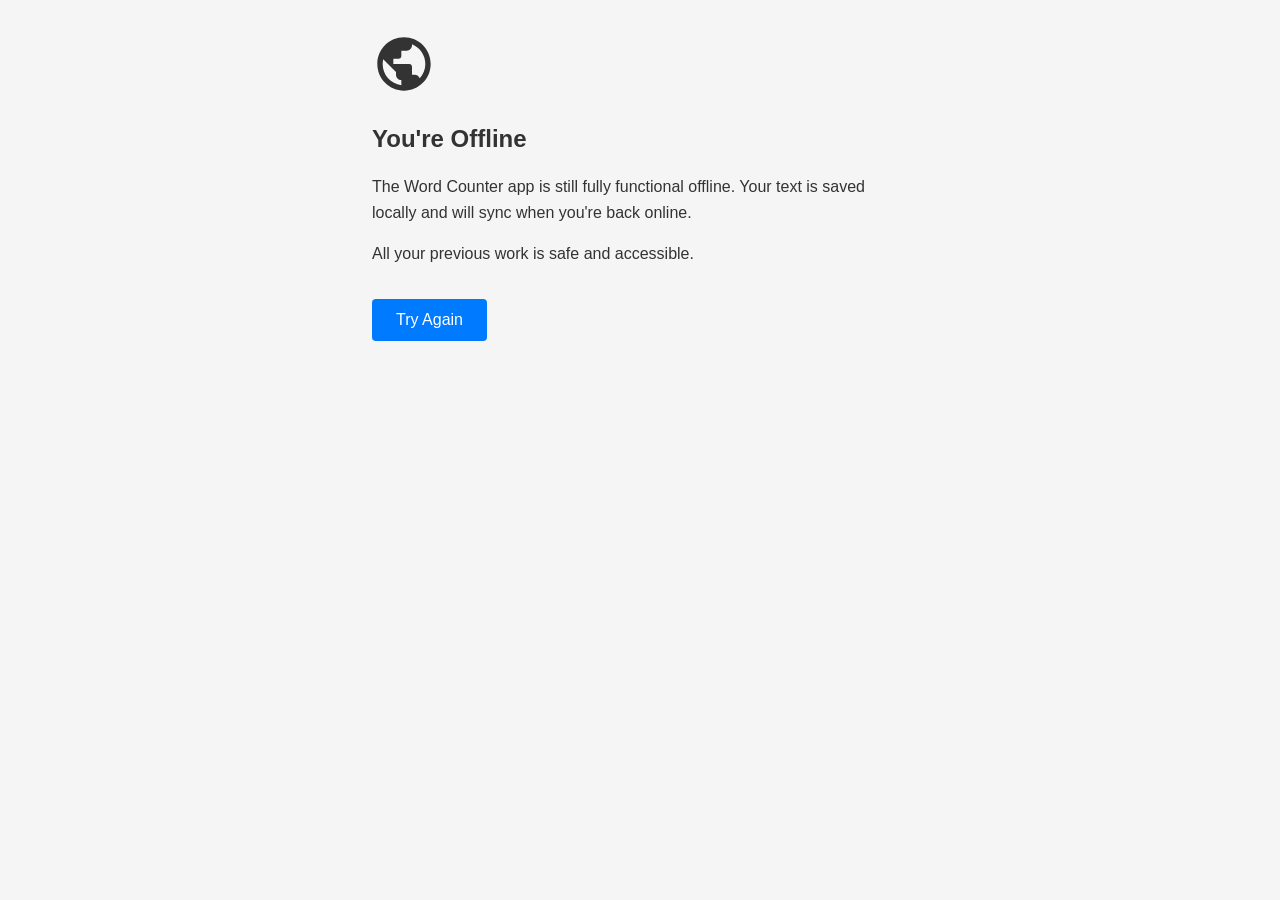
<file: offline.html>
<!DOCTYPE html>
<html lang="en">
<head>
    <meta charset="utf-8">
    <title>Word Counter - Offline</title>
    <meta name="viewport" content="width=device-width, initial-scale=1">
    <style>
        * {
            box-sizing: border-box;
            margin: 0;
            padding: 0;
        }
        
        body {
            font-family: -apple-system, BlinkMacSystemFont, 'Segoe UI', Roboto, Oxygen, Ubuntu, Cantarell, sans-serif;
            line-height: 1.6;
            padding: 2rem;
            max-width: 600px;
            margin: 0 auto;
            background-color: #f5f5f5;
            color: #333;
        }
        
        @media (prefers-color-scheme: dark) {
            body {
                background-color: #1a1a1a;
                color: #eee;
            }
        }
        
        h1 {
            font-size: 1.5rem;
            margin-bottom: 1rem;
        }
        
        p {
            margin-bottom: 1rem;
        }
        
        .icon {
            width: 64px;
            height: 64px;
            margin-bottom: 1rem;
        }
        
        button {
            background-color: #007bff;
            color: white;
            border: none;
            padding: 0.75rem 1.5rem;
            border-radius: 4px;
            cursor: pointer;
            font-size: 1rem;
            margin-top: 1rem;
        }
        
        button:hover {
            background-color: #0056b3;
        }
        
        @media (prefers-color-scheme: dark) {
            button {
                background-color: #0d6efd;
            }
            button:hover {
                background-color: #0b5ed7;
            }
        }
    </style>
</head>
<body>
    <svg class="icon" viewBox="0 0 24 24" fill="none" xmlns="http://www.w3.org/2000/svg">
        <path d="M12 2C6.48 2 2 6.48 2 12s4.48 10 10 10 10-4.48 10-10S17.52 2 12 2zm-1 17.93c-3.95-.49-7-3.85-7-7.93 0-.62.08-1.21.21-1.79L9 15v1c0 1.1.9 2 2 2v1.93zm6.9-2.54c-.26-.81-1-1.39-1.9-1.39h-1v-3c0-.55-.45-1-1-1H8v-2h2c.55 0 1-.45 1-1V7h2c1.1 0 2-.9 2-2v-.41c2.93 1.19 5 4.06 5 7.41 0 2.08-.8 3.97-2.1 5.39z" fill="currentColor"/>
    </svg>
    
    <h1>You're Offline</h1>
    <p>The Word Counter app is still fully functional offline. Your text is saved locally and will sync when you're back online.</p>
    <p>All your previous work is safe and accessible.</p>
    
    <button onclick="window.location.reload()">Try Again</button>
</body>
</html>
</file>
